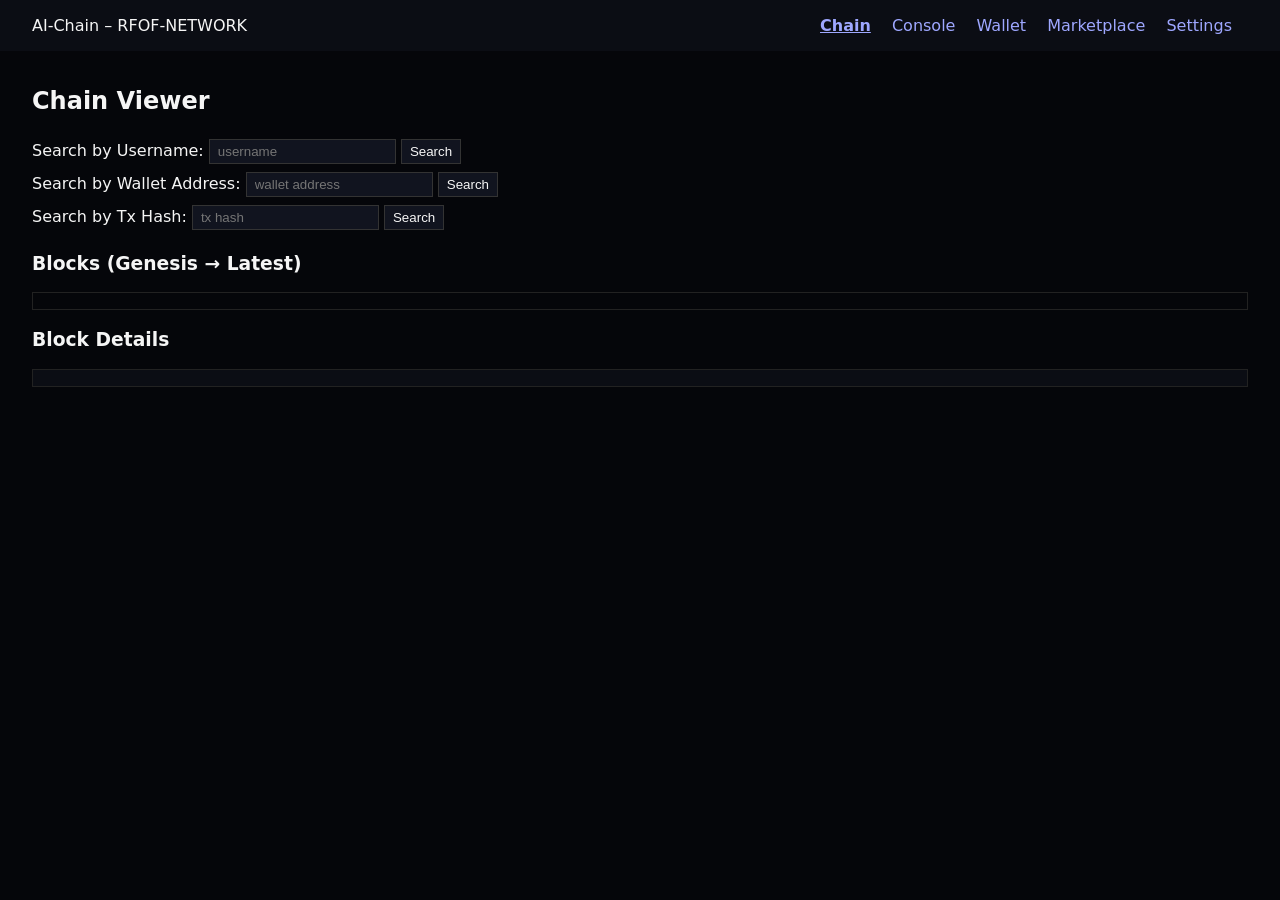
<file: index.html>
<!DOCTYPE html>
<html lang="en">
<head>
  <meta charset="UTF-8" />
  <title>AI-Chain – RFOF-NETWORK</title>
  <link rel="stylesheet" href="https://pyscript.net/latest/pyscript.css" />
  <script defer src="https://pyscript.net/latest/pyscript.js"></script>
  <style>
  /* Basis-Design */
  body { font-family: system-ui, sans-serif; margin: 0; background: #05060a; color: #f5f5f5; }
  header { padding: 1rem 2rem; background: #0b0d14; display: flex; justify-content: space-between; align-items: center; }
  nav a { margin-right: 1rem; color: #9ea7ff; text-decoration: none; cursor: pointer; }
  nav a.active { font-weight: bold; text-decoration: underline; }
  main { padding: 1rem 2rem; }
  
  /* Hilfsklassen */
  .hidden { display: none !important; }
  .section { margin-top: 1rem; }
  
  /* Listen und Boxen */
  .block-list { max-height: 300px; overflow-y: auto; border: 1px solid #222; padding: 0.5rem; }
  .block-item { padding: 0.25rem 0; border-bottom: 1px solid #222; cursor: pointer; }
  .block-item span.link { color: #7fb3ff; text-decoration: underline; cursor: pointer; }
  
  /* Dashboard Elemente */
  .chart-container { display: grid; grid-template-columns: repeat(2, minmax(0, 1fr)); gap: 1rem; }
  .chart-box { border: 1px solid #222; padding: 0.5rem; background: #0b0d14; }
  .wallet-info, .settings-info { border: 1px solid #222; padding: 0.5rem; background: #0b0d14; }
  input, button { padding: 0.25rem 0.5rem; margin: 0.25rem 0; background: #11141f; color: #f5f5f5; border: 1px solid #333; }

  /* --- VERHINDERUNG VON ROH-CODE ANZEIGE --- */
  
  /* Versteckt PyScript-Konfiguration und Logik-Blöcke vor dem Rendern */
  py-config, py-script {
    display: none !important;
    visibility: hidden;
  }

  /* Der PRAI-Shield Bereich darf niemals sichtbar sein */
  #prai-raw-shield {
    display: none !important;
    visibility: hidden;
    height: 0;
    overflow: hidden;
  }
</style>
  <py-config>
    packages = ["matplotlib", "numpy"]
    [[fetch]]
    # Hier binden wir deine Core-Logik und alle Frontend-Scripts ein
    files = [
      "ai-chain.py", 
      "auth-logic.js",
      "scripts/ui.js", 
      "scripts/charts.js", 
      "scripts/hash-generator.js", 
      "scripts/login.js", 
      "scripts/register.js", 
      "scripts/admin.js", 
      "scripts/banking.js", 
      "scripts/dex.js"
    ]
  </py-config>
</head>
<body>
  <header>
    <div>AI-Chain – RFOF-NETWORK</div>
    <nav>
      <a id="nav-chain" class="active" onclick="showSection('chain')">Chain</a>
      <a id="nav-console" onclick="showSection('console')">Console</a>
      <a id="nav-wallet" onclick="showSection('wallet')">Wallet</a>
      <a id="nav-market" onclick="showSection('market')">Marketplace</a>
      <a id="nav-settings" onclick="showSection('settings')">Settings</a>
    </nav>
</header>

  <main>
    <!-- CHAIN VIEWER -->
    <section id="section-chain" class="section">
      <h2>Chain Viewer</h2>
      <div>
        <label>Search by Username:</label>
        <input id="search-username" type="text" placeholder="username" />
        <button id="btn-search-username">Search</button>
      </div>
      <div>
        <label>Search by Wallet Address:</label>
        <input id="search-wallet" type="text" placeholder="wallet address" />
        <button id="btn-search-wallet">Search</button>
      </div>
      <div>
        <label>Search by Tx Hash:</label>
        <input id="search-tx" type="text" placeholder="tx hash" />
        <button id="btn-search-tx">Search</button>
      </div>

      <h3>Blocks (Genesis → Latest)</h3>
      <div id="block-list" class="block-list"></div>

      <h3>Block Details</h3>
      <div id="block-details" class="wallet-info"></div>
    </section>

        <!-- CONSOLE -->
    <section id="section-console" class="section hidden">
      <h2>AI‑Chain Console</h2>

      <div class="wallet-info">
       <h3>Console Input</h3>
       <input id="console-input" type="text" placeholder="cmd: health / metrics / chain / user / block / payout ..." style="width: 100%;" />
       <button id="btn-console-run">Run</button>

       <h3>Output</h3>
       <pre id="console-output" style="min-height: 200px; background: #0b0d14; padding: 10px; border: 1px solid #222;"></pre>
      </div>
    </section>

    <!-- WALLET -->
    <section id="section-wallet" class="section hidden">
      <h2>Wallet</h2>
      <div class="wallet-info">
        <h3>Create Wallet</h3>
        <label>Username:</label><br />
        <input id="wallet-username" type="text" /><br />
        <label>Password:</label><br />
        <input id="wallet-password" type="password" /><br />
        <button id="btn-create-wallet">Create Wallet</button>

        <h3>Login</h3>
        <label>Username:</label><br />
        <input id="login-username" type="text" /><br />
        <label>Password:</label><br />
        <input id="login-password" type="password" /><br />
        <button id="btn-phrase-login" type="button" style="background: #1a1e2e; border-color: #4a5a8a;">
  Login via Phrase
        </button>
        <button id="btn-login-wallet">Login</button>

        <h3>Wallet Info</h3>
        <div id="wallet-address"></div>
        <div id="wallet-balances"></div>

        <h3>Your Transactions</h3>
        <div id="wallet-txs" class="block-list"></div>
      </div>
    </section>

    <!-- MARKETPLACE -->
    <section id="section-market" class="section hidden">
      <h2>Marketplace – Live Trading & Tokenomics</h2>
      <div class="chart-container">
        <div class="chart-box">
          <h3>Chart 1 – AI/COIN Market Price</h3>
          <canvas id="chart-ai-coin"></canvas>
        </div>
        <div class="chart-box">
          <h3>Chart 2 – COIN/AI Market Price</h3>
          <canvas id="chart-coin-ai"></canvas>
        </div>
        <div class="chart-box">
          <h3>Chart 3 – AIC-LP Market Price</h3>
          <canvas id="chart-aic-lp"></canvas>
        </div>
        <div class="chart-box">
          <h3>Chart 4 – Fundamental AI Value (Safe/ECCU)</h3>
          <canvas id="chart-ai-fundamental"></canvas>
        </div>
        <div class="chart-box">
          <h3>Chart 5 – Fundamental COIN Value (Safe/ECCU)</h3>
          <canvas id="chart-coin-fundamental"></canvas>
        </div>
      </div>
    </section>

    <!-- SETTINGS -->
    <section id="section-settings" class="section hidden">
      <h2>Settings</h2>
      <div class="settings-info">
        <h3>Credentials & Phrase</h3>
        <button id="btn-download-phrase">Download Phrase File</button>
        <div>
          <label>Change Username:</label><br />
          <input id="settings-username" type="text" /><br />
          <label>Change Password:</label><br />
          <input id="settings-password" type="password" /><br />
          <button id="btn-update-credentials">Update</button>
        </div>

        <h3>License & System Info</h3>
        <div id="license-info"></div>
        <div id="fee-info"></div>
        <div id="eccu-info"></div>
      </div>
    </section>
  </main>

  <script>
    function showSection(name) {
      const sections = ["chain", "wallet", "market", "settings"];
      sections.forEach(s => {
        document.getElementById("section-" + s).classList.add("hidden");
        document.getElementById("nav-" + s).classList.remove("active");
      });
      document.getElementById("section-" + name).classList.remove("hidden");
      document.getElementById("nav-" + name).classList.add("active");
    }
  </script>

  <!-- Phrasen -->
  <div id="phrase-modal" class="hidden" style="position: fixed; top: 0; left: 0; width: 100%; height: 100%; background: rgba(0,0,0,0.95); z-index: 10000; display: flex; justify-content: center; align-items: center;">
    <div style="background: #0b0d14; padding: 20px; border: 2px solid #7fb3ff; width: 90%; max-width: 900px; max-height: 80vh; overflow-y: auto; position: relative;">
        <h2 id="modal-title" style="margin-top: 0;">Phrase Login</h2>
        <p>Login für User: <span id="modal-username-display" style="color: #9ea7ff; font-weight: bold;"></span></p>
        
        <div id="phrase-grid" style="display: grid; grid-template-columns: repeat(4, 1fr); gap: 10px; margin-bottom: 20px;">
            </div>
        
        <div style="display: flex; gap: 10px;">
            <button id="btn-submit-phrase" style="background: #222; border: 1px solid #7fb3ff;">Wallet öffnen</button>
            <button onclick="document.getElementById('phrase-modal').classList.add('hidden')" style="background: #331111; border: 1px solid #ff4444;">Abbrechen</button>
        </div>
    </div>
</div>  

  <py-script>
from js import document, console, fetch
import json
import asyncio
import hashlib
from pyodide.ffi import create_proxy

# -----------------------------
# Helper: fetch JSON from API
# -----------------------------
async def fetch_json(url: str):
    resp = await fetch(url)
    text = await resp.text()
    try:
        return json.loads(text)
    except Exception:
        return None

# -----------------------------
# Chain Viewer Logic
# -----------------------------
block_list_el = document.getElementById("block-list")
block_details_el = document.getElementById("block-details")

async def load_blocks():
    # EXPECTED API: /api/blocks -> list of blocks
    data = await fetch_json("/api/blocks")
    if not data:
        block_list_el.innerHTML = "No blocks available."
        return

    block_list_el.innerHTML = ""
    for blk in data:
        div = document.createElement("div")
        div.classList.add("block-item")
        # clickable text links: index, hash, license_ref
        span_index = document.createElement("span")
        span_index.classList.add("link")
        span_index.innerText = f"Block #{blk.get('index', '?')}"
        span_index.onclick = (lambda b=blk: lambda ev: show_block_details(b))()

        span_hash = document.createElement("span")
        span_hash.classList.add("link")
        span_hash.innerText = f"  | hash: {blk.get('hash', '')[:12]}..."
        span_hash.onclick = (lambda b=blk: lambda ev: show_block_details(b))()

        span_license = document.createElement("span")
        span_license.classList.add("link")
        lic = blk.get("data", {}).get("license_metadata", {})
        span_license.innerText = f"  | {lic.get('license_ref', '')}"
        span_license.onclick = (lambda b=blk: lambda ev: show_block_details(b))()

        div.appendChild(span_index)
        div.appendChild(span_hash)
        div.appendChild(span_license)
        block_list_el.appendChild(div)

def show_block_details(block):
    block_details_el.innerHTML = ""
    pre = document.createElement("pre")
    pre.innerText = json.dumps(block, indent=2)
    block_details_el.appendChild(pre)

asyncio.ensure_future(load_blocks())

#------------------------------
# CONSOLE
# -----------------------------
def console_command(self, cmd):
    if cmd == "health":
        return self.system_health()
    if cmd == "metrics":
        return self.show_chain_metrics()
    if cmd == "chain":
        return self.chain
    if cmd == "user":
        return self.user_profiles
    if cmd == "balances":
        return self.balances
    return f"Unknown command: {cmd}"

# -----------------------------
# Wallet Logic (simplified)
# -----------------------------
wallet_address_el = document.getElementById("wallet-address")
wallet_balances_el = document.getElementById("wallet-balances")
wallet_txs_el = document.getElementById("wallet-txs")

async def create_wallet(event=None):
    username = document.getElementById("wallet-username").value
    password = document.getElementById("wallet-password").value
    if not username or not password:
        console.log("Missing username or password")
        return
    # EXPECTED API: POST /api/wallet/create
    payload = json.dumps({"username": username, "password": password})
    resp = await fetch("/api/wallet/create", {
        "method": "POST",
        "body": payload,
        "headers": {"Content-Type": "application/json"}
    })
    text = await resp.text()
    data = json.loads(text)
    wallet_address_el.innerHTML = f"Wallet Address: {data.get('address', '')}"

async def login_wallet(event=None):
    username = document.getElementById("login-username").value
    password = document.getElementById("login-password").value
    if not username or not password:
        console.log("Missing login credentials")
        return
    # EXPECTED API: POST /api/wallet/login
    payload = json.dumps({"username": username, "password": password})
    resp = await fetch("/api/wallet/login", {
        "method": "POST",
        "body": payload,
        "headers": {"Content-Type": "application/json"}
    })
    text = await resp.text()
    data = json.loads(text)
    addr = data.get("address", "")
    wallet_address_el.innerHTML = f"Wallet Address: {addr}"
    await load_wallet_state(addr)

async def load_wallet_state(address: str):
    # EXPECTED API: /api/wallet/state/{address}
    data = await fetch_json(f"/api/wallet/state/{address}")
    if not data:
        wallet_balances_el.innerHTML = "No wallet data."
        return
    balances = data.get("balances", {})
    wallet_balances_el.innerHTML = "Balances: " + json.dumps(balances)

    txs = data.get("transactions", [])
    wallet_txs_el.innerHTML = ""
    for tx in txs:
        div = document.createElement("div")
        div.classList.add("block-item")
        div.innerText = f"{tx.get('tx_hash','')[:12]}... | {tx.get('token','')} {tx.get('amount','')}"
        wallet_txs_el.appendChild(div)

document.getElementById("btn-create-wallet").onclick = create_wallet
document.getElementById("btn-login-wallet").onclick = login_wallet

# -----------------------------
# Settings: License & ECCU Info
# -----------------------------
license_info_el = document.getElementById("license-info")
fee_info_el = document.getElementById("fee-info")
eccu_info_el = document.getElementById("eccu-info")

async def load_system_info():
    # EXPECTED API: /api/system/info
    data = await fetch_json("/api/system/info")
    if not data:
        license_info_el.innerHTML = "No system info."
        return
    license_info_el.innerHTML = "License: " + data.get("license_ref", "")
    fee_info_el.innerHTML = "Fee Split: " + json.dumps(data.get("fee_split", {}))
    eccu_info_el.innerHTML = "ECCU Fond: " + json.dumps(data.get("eccu_fond", {}))

asyncio.ensure_future(load_system_info())
# -----------------------------
# PHRASEN LOGIK: WALLET & SETTINGS
# -----------------------------

def open_phrase_modal(event):
    """Erstellt das Raster und öffnet das Modal-Fenster."""
    username_el = document.getElementById("login-username")
    if not username_el:
        return
        
    username = username_el.value
    if not username:
        console.log("Fehler: Kein Username für Phrase-Login.")
        return
    
    modal = document.getElementById("phrase-modal")
    grid = document.getElementById("phrase-grid")
    grid.innerHTML = ""  
    
    # Dynamische Anzahl basierend auf Rang: Admin = 48, User = 24 🧩
    phrase_count = 48 if username.lower() == "admin" else 24
    
    for i in range(1, phrase_count + 1):
        container = document.createElement("div")
        input_el = document.createElement("input")
        input_el.type = "text"
        input_el.placeholder = f"{i}."
        input_el.style.width = "100%"
        input_el.classList.add("phrase-input")
        
        container.appendChild(input_el)
        grid.appendChild(container)

    document.getElementById("modal-username-display").innerText = username
    modal.classList.remove("hidden")

def submit_phrase(event):
    """Liest Wörter aus, hasht sie doppelt und validiert gegen die Chain."""
    grid = document.getElementById("phrase-grid")
    inputs = grid.getElementsByTagName("input")
    
    # 1. Wörter einsammeln und normalisieren 🧹
    phrase_list = [inputs.item(i).value.strip().lower() for i in range(inputs.length)]
    full_phrase = " ".join([w for w in phrase_list if w]) # Nur ausgefüllte Wörter
    
    if not full_phrase:
        console.log("Fehler: Keine Phrase eingegeben.")
        return

    # 2. Double SHA-256 Hashing (RFOF-PZQQET Standard) 🔐🔐
    # Erster Durchgang
    first_pass = hashlib.sha256(full_phrase.encode("utf-8")).digest()
    # Zweiter Durchgang (Hex-Output für den Vergleich)
    final_hash = hashlib.sha256(first_pass).hexdigest()
    
    # 3. Validierung gegen den Genesis-Admin-Hash 🏆
    # Wert aus deiner blockchain.py (PZQQET AXIOME)
    admin_target = "5b3e57a9f4de5a155f5d7d33584467942b456d6e4b02f0139b47b0291f7e626b"
    
    if final_hash == admin_target:
        console.log("✅ Validierung erfolgreich! Zugriff auf Admin-Wallet gewährt.")
        document.getElementById("phrase-modal").classList.add("hidden")
        # Umschalten auf Wallet-Sektion via JS-Interop
        showSection('wallet')
        
        # Admin-Status visuell bestätigen
        addr_display = document.getElementById("wallet-address")
        if addr_display:
            addr_display.innerHTML = "<strong>Sovereign Admin:</strong> 1JGSqDHRoEfwLaB4wh9Up9j7NgckpyYYjZ"
    else:
        console.log("❌ Validierung fehlgeschlagen. Der Hash stimmt nicht überein.")
        # Visuelles Feedback: Roter Rahmen für das Grid
        grid.style.border = "1px solid #ff4444"

# -----------------------------
# SETUP (Event-Binding via Proxy) 🚀
# -----------------------------

def setup():
    # Wir erstellen Proxies, damit JS die Python-Funktionen sicher findet
    open_proxy = create_proxy(open_phrase_modal)
    submit_proxy = create_proxy(submit_phrase)
    
    # Verknüpfung mit den Buttons im DOM
    btn_login = document.getElementById("btn-phrase-login")
    btn_submit = document.getElementById("btn-submit-phrase")
    
    if btn_login:
        btn_login.addEventListener("click", open_proxy)
    if btn_submit:
        btn_submit.addEventListener("click", submit_proxy)
    
    console.log("PRAI-System: Event-Binding abgeschlossen.")

# Initialisierung starten
setup()
</py-script>
</body>
</html>
</file>
